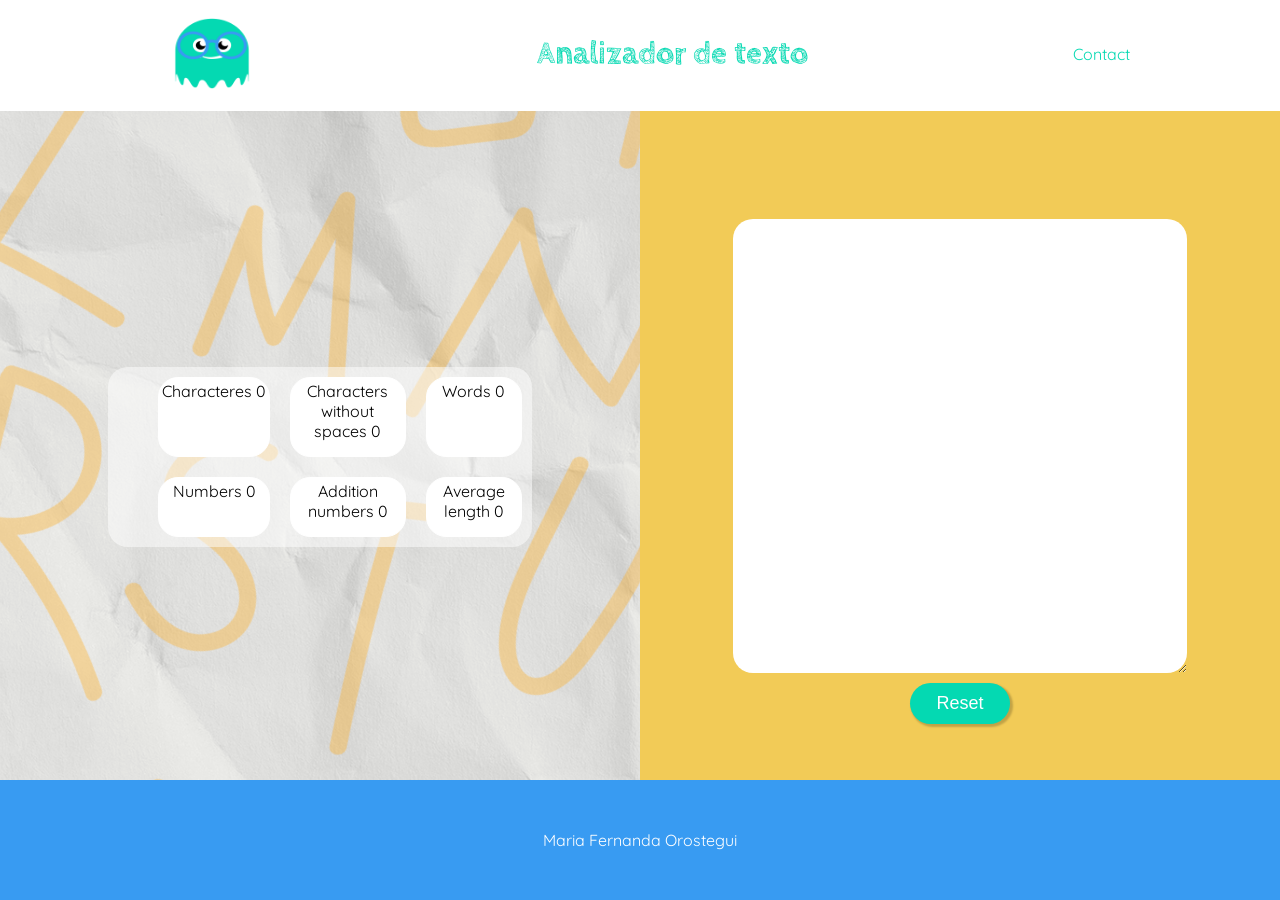
<file: index.html>
<!DOCTYPE html>
<html>

<head>
  <meta charset="utf-8">
  <title>Text tester</title>
  <link rel="stylesheet" href="style.css" />
  <link rel="preconnect" href="https://fonts.googleapis.com">
<link rel="preconnect" href="https://fonts.gstatic.com" crossorigin>
<link href="https://fonts.googleapis.com/css2?family=Cabin+Sketch:wght@700&family=Quicksand:wght@300;400;500;600;700&display=swap" rel="stylesheet">
</head>
<body>
  <header>
    <img src="images/logo.png">
    <h1>Analizador de texto</h1>
    <nav>
      <p>Contact</p>
    </nav>
  </header>
  <main>
    <form id="funtions">
      <div class="box-left">
        <ul class="answers">
          <li class="lista">Characteres <span class="total-characters">0</span></li>
          <li class="lista">Characters without spaces <span class="total-characters-noblank">0</span></li>
          <li class="lista">Words <span class="total-words">0</span></li>
          <li class="lista">Numbers <span class="total-numbers">0</span></li>
          <li class="lista">Addition numbers <span class="addition-numbers">0</span></li>
          <li class="lista">Average length <span class="prom-longitud">0</span></li>
        </ul>
      </div>
      <div class="box-right">
        <textarea name="user-input"></textarea>
        <button id="reset-button">Reset</button>
      </div>
    </form>
  </main>
  <footer>
    <nav>
      <p>Maria Fernanda Orostegui</p>
    </nav>
  </footer>
  <script src="index.js" type="module"></script>
</body>
</html>
</file>
<file: style.css>
html {
    font-family: 'Cabin Sketch', cursive;
    font-family: 'Quicksand', sans-serif;
}

body{
    margin: 0;
    max-height: 100vh;
    max-width: 100vw;
    display: grid;
    grid-template-columns:repeat(6, auto);
    grid-template-rows: repeat(8, 1fr);

}

header {
    grid-column: 1/7;
    grid-row: 1/2;
    height: 107px;
    display: flex;
    justify-content: center;
}

header h1 {
    font-family:'Cabin Sketch';
    color: #04D9B2;
    width: 800px;
    text-align: center;
    align-self: center;
    align-content: center;
}

header img {
    width: 122px;
}

nav {
    align-self: center;
    display: flex;
    color:#04D9B2;
}


main {
    grid-column: 1/7;
    grid-row: 2/8;
    background-color: aqua;
}

footer {
    grid-column: 1/7;
    grid-row: 8/9;
    background-color:#389BF2;
}


#funtions {
    width: 100vw;
    height: auto;
    display: flex;
}



#funtions .box-left {
    background-image:url(images/My\ project-1.png);
    width: 50vw;
    height: 80vh;
    max-height:100vh;
    display: grid;
    grid-template-columns: repeat(3, 1fr);
    grid-template-rows: repeat(3, 1fr);
}

#funtions .box-right {
    background-color:#F2CB57;
    width: 50vw;
    height: 80vh;
    max-height:100vh;
    display: flex;
    flex-direction: column;
    justify-content: center;
    align-content: center;
}

.answers {
    list-style: none;
    text-align: center;
    background-color:rgba(255, 255, 255, 0.5);
    display: grid;
    grid-row: 2/3;
    grid-column: 2/3;
    grid-template-columns: repeat(3,auto);
    grid-template-rows: repeat(2, auto);
    width: 30vw;
    height: 20vh;
    border-radius: 20px;
}

.lista {
    text-align: center;
    padding: 3px;
    margin: 10px;
    border: 1px solid white;
    border-radius: 20px;
    width: auto;
    height:auto;
    background-color: white;  
}

textarea[name="user-input"] {

    width: 50vh;
    height: 50vh;
    border: none;
    border-radius: 20px;
    align-self: center;
}



#reset-button {

    border-style: none;
    border-radius: 30px;
    padding: 10px;
    box-shadow:2px 2px 2px 1px rgba(0, 0, 0, 0.2);
    background-color:#04D9B2;
    font-size: 18px;
    color: white;
    width: 100px;
    margin-top: 10px;
    align-self: center;
}

footer p{
    color: white;
    margin: 50px auto;
}
</file>
